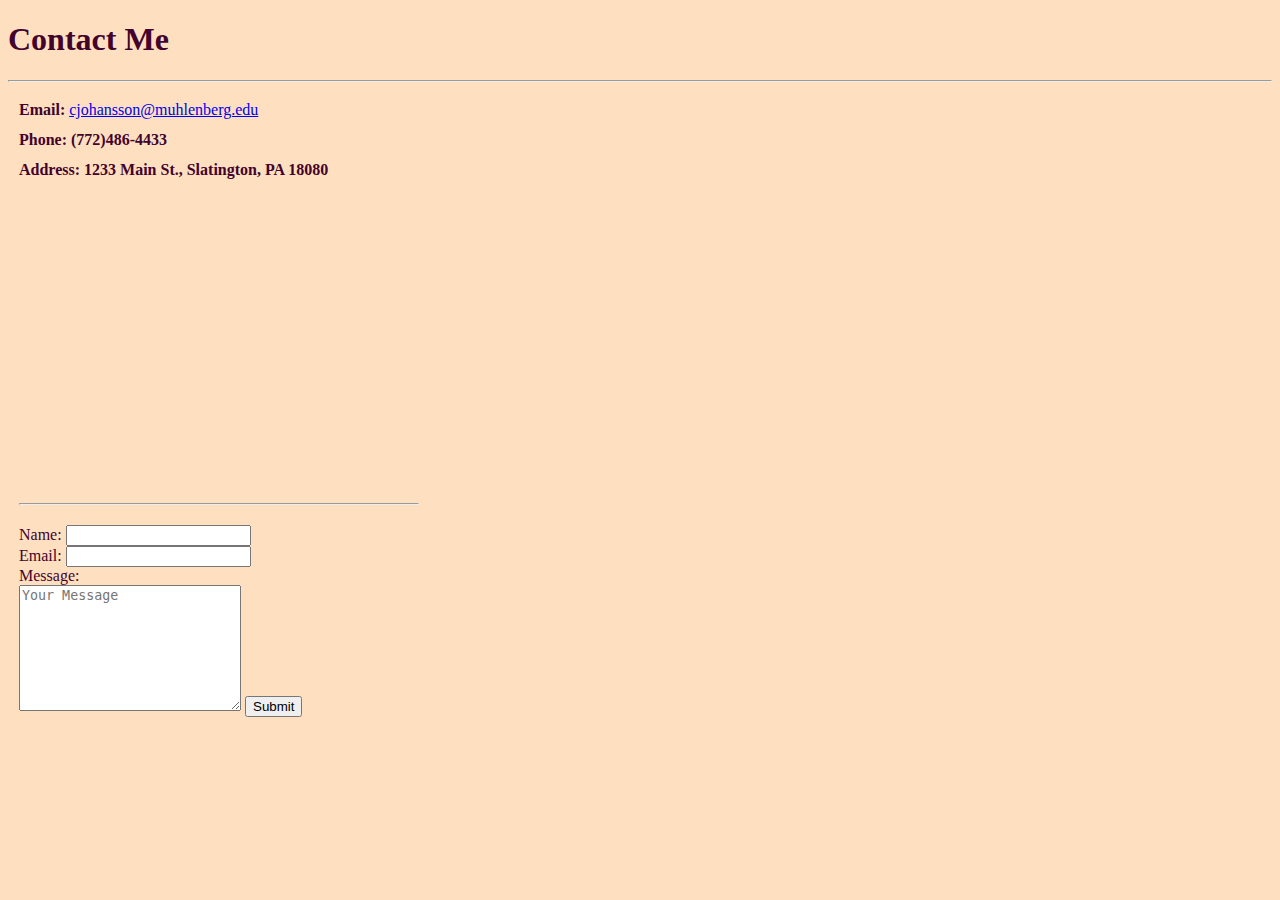
<file: contact.html>
<!DOCTYPE html>
<html lang="en">
<head>
    <meta charset="UTF-8">
    <meta http-equiv="X-UA-Compatible" content="IE=edge">
    <meta name="viewport" content="width=device-width, initial-scale=1.0">
    <link rel="preconnect" href="https://fonts.googleapis.com">
    <link rel="preconnect" href="https://fonts.gstatic.com" crossorigin>
    <link href="https://fonts.googleapis.com/css2?family=Oswald&display=swap" rel="stylesheet">
    <title>Contact Me</title>
</head>
<style>
    body {
        background-color: #FEE0C0;
        color: #42032C;
    }
</style>
<body>
    <h1> Contact Me</h1>
    <table cellspacing="10">
        <tr>
            <td>        <strong>Email:</strong> <a href="mailto:cjohansson@muhlenberg.edu">cjohansson@muhlenberg.edu</a></td>
        </tr>
        <tr>
            <td><strong>Phone: (772)486-4433</strong></td>
        </tr>
        <tr>
            <td><strong>Address: 1233 Main St., Slatington, PA 18080</strong></td>
        </tr>
        <tr>
            <td><iframe src="https://www.google.com/maps/embed?pb=!1m18!1m12!1m3!1d3022.7955980290253!2d-75.6102381!3d40.744523!2m3!1f0!2f0!3f0!3m2!1i1024!2i768!4f13.1!3m3!1m2!1s0x89c4497a969e1e2b%3A0xfc74ca114be6d06b!2s1233%20Main%20St%2C%20Slatington%2C%20PA%2018080!5e0!3m2!1sen!2sus!4v1662404204312!5m2!1sen!2sus" width="400" height="300" style="border:0;" allowfullscreen="" loading="lazy" referrerpolicy="no-referrer-when-downgrade"></iframe><hr></td>
        </tr>
        <hr>
        <tr>
            <td><form> 
                <label>Name:</label> 
                <input type="text" name="name">
                <br>
                <label>Email:</label>
                <input type="email" name="email">
                <br>
                <label>Message:</label>
                <br>
                <textarea name="Message" rows="8" cols="25" placeholder="Your Message"></textarea>
                <input type="submit" value="Submit"> 
            </form></td>
        </tr>
    </table>
</body>
</html>
</file>
